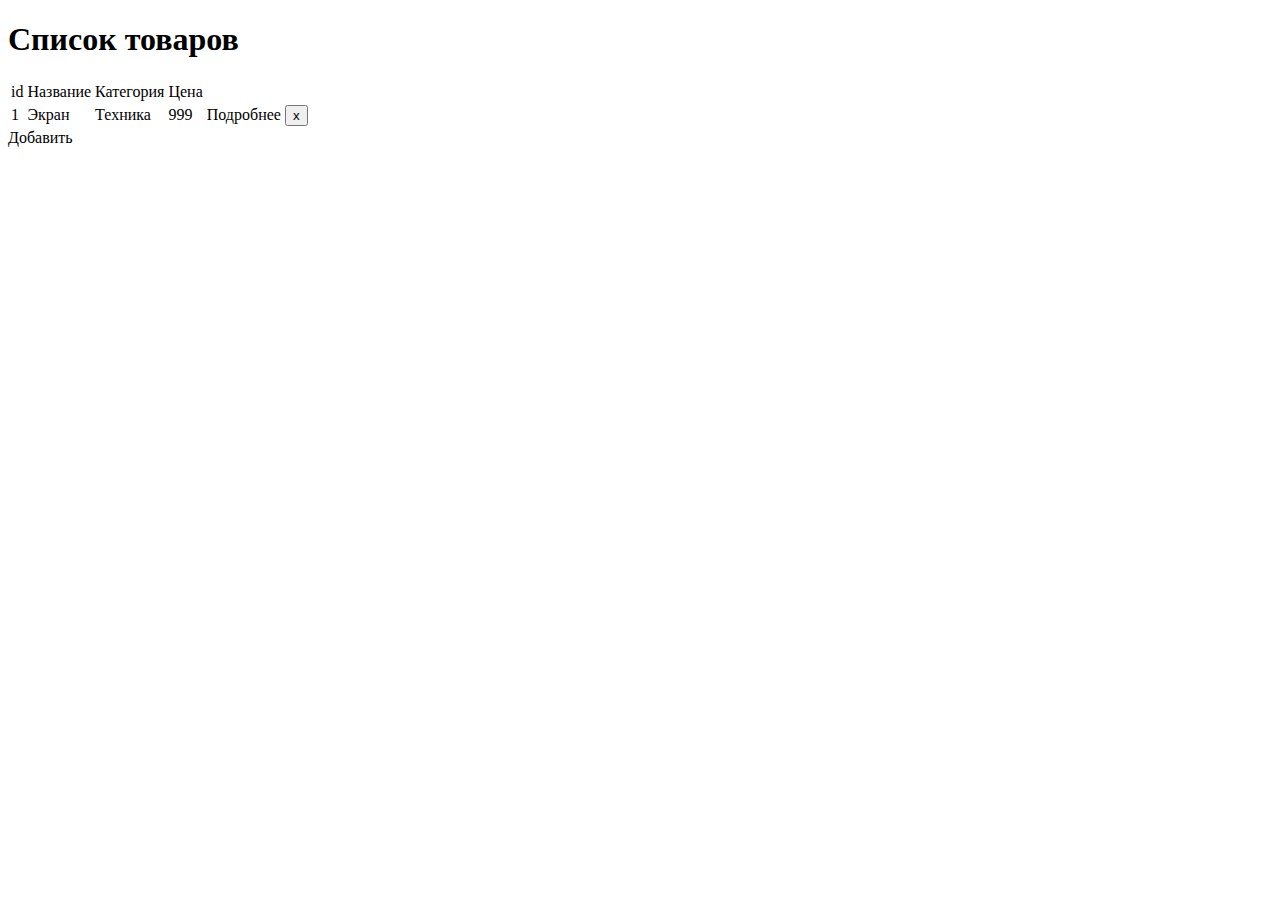
<file: src/main/resources/templates/admin/index.html>
<!DOCTYPE html>
<html xmlns:th="http://www.thymeleaf.org">
<head>
    <title>Админ панель</title>
    <link href="https://cdn.jsdelivr.net/npm/bootstrap@5.0.2/dist/css/bootstrap.min.css" rel="stylesheet"
          integrity="sha384-EVSTQN3/azprG1Anm3QDgpJLIm9Nao0Yz1ztcQTwFspd3yD65VohhpuuCOmLASjC" crossorigin="anonymous">
</head>
<body>
<nav th:replace="fragments/nav-bar::nav-bar">
</nav>
<div class="container">
    <h1 th:text="#{title.product.list}">Список товаров</h1>
    <h4 th:text="'Вы вошли как ' +${#authentication.getName()}"></h4>
    <table class="table table-striped">
        <thead>
        <tr>
            <td>id</td>
            <td>Название</td>
            <td>Категория</td>
            <td>Цена</td>
            <td></td>
            <td></td>
        </tr>
        </thead>
        <tbody>
        <tr th:each="product : ${products}">
            <td th:text="${product.id}">1</td>
            <td th:text="${product.title}">Экран</td>
            <td th:text="${product.category}">Техника</td>
            <td th:text="${product.price}">999</td>
            <td><a th:href="@{${'/info/' + product.id}}">Подробнее</a></td>
            <td><form method="post" th:action="@{${'/admin/delete/' + product.id}}">
                <button type="submit" class="btn btn-danger">x</button>
            </form></td>
        </tr>
        </tbody>
    </table>
    <a th:href="@{'/admin/add'}" class="btn btn-primary">Добавить</a>
</div>
</body>
</html>
</file>
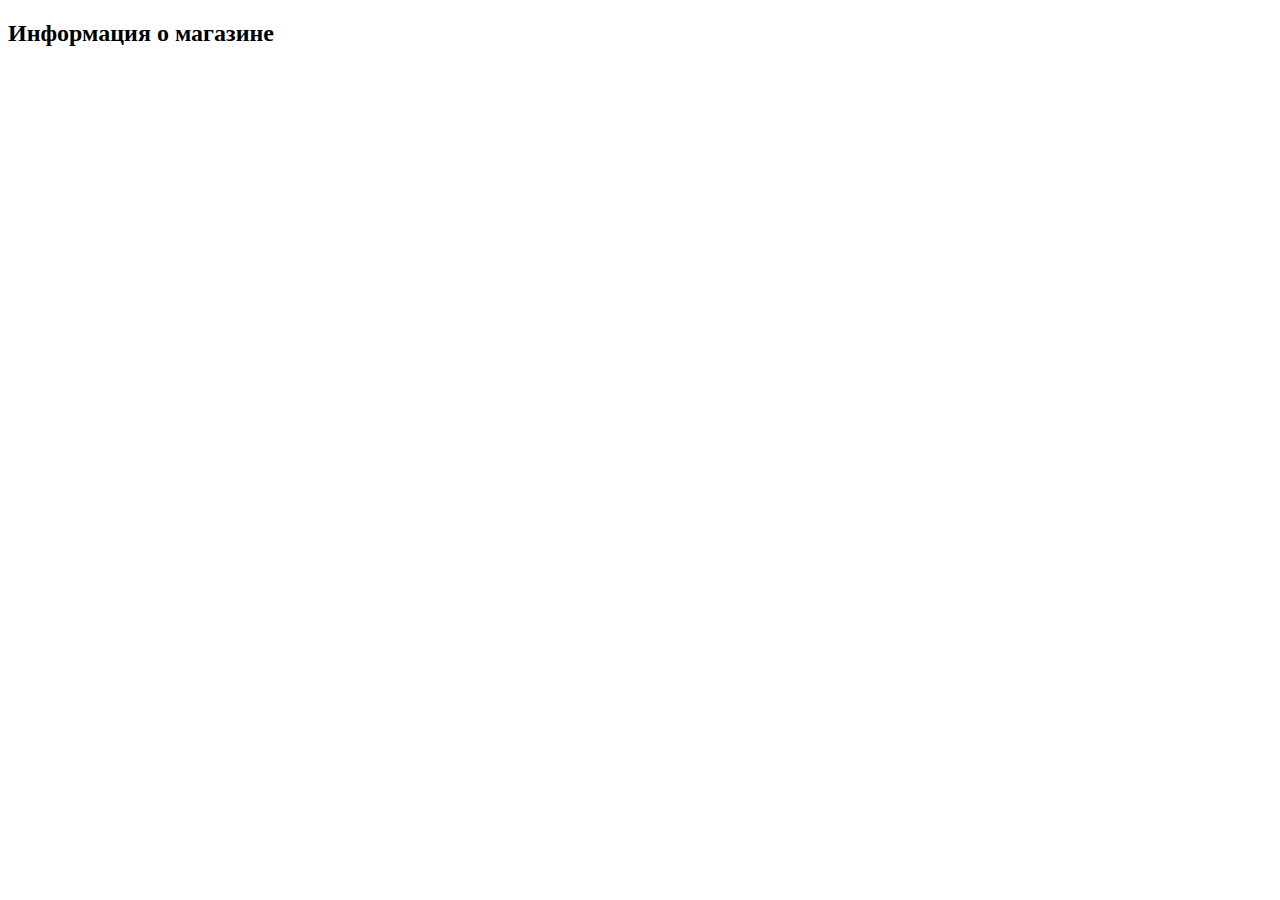
<file: src/main/resources/templates/about.html>
<!DOCTYPE html>
<html xmlns:th="http://www.thymeleaf.org">
<head th:include="fragments/common-head">
    <title>О нас</title>
</head>
<body>
<nav th:replace="fragments/nav-bar::nav-bar">
</nav>
<div class="container">
    <div class="row justify-content-center g-0">
        <div class="col-6">
            <h2>Информация о магазине</h2>
            <h5 th:text="#{text.about}"></h5>
        </div>
    </div>
</div>
</body>
</html>
</file>
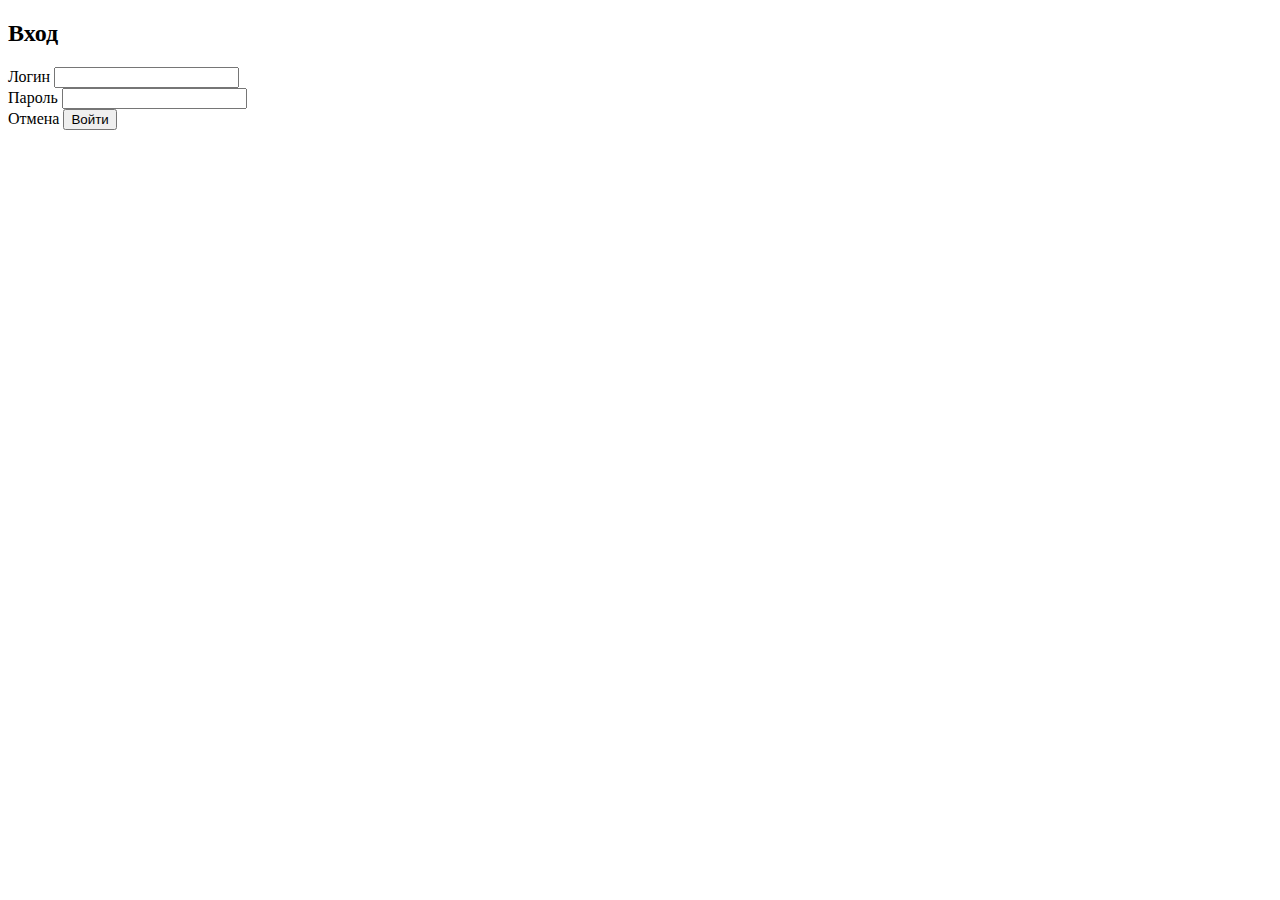
<file: src/main/resources/templates/login.html>
<!DOCTYPE html>
<html xmlns:th="http://www.thymeleaf.org">
<head>
    <title>Форма добавления товара</title>
    <link href="https://cdn.jsdelivr.net/npm/bootstrap@5.0.2/dist/css/bootstrap.min.css" rel="stylesheet"
          integrity="sha384-EVSTQN3/azprG1Anm3QDgpJLIm9Nao0Yz1ztcQTwFspd3yD65VohhpuuCOmLASjC" crossorigin="anonymous">
    <script>

    </script>
</head>
<body>
<nav th:replace="fragments/nav-bar::nav-bar">
</nav>
<div class="container">
    <div class="row justify-content-center">
        <form method="post" th:action="@{/login}" class="col-md-6">
            <h2>Вход</h2>
            <div class="mb-3">
                <label for="name" class="form-label">Логин</label>
                <input type="text" class="form-control" id="name" name="username">
            </div>
            <div class="mb-3">
                <label for="score" class="form-label">Пароль</label>
                <input type="text" class="form-control" id="score" name="password">
                <br>
            </div>
            <a th:href="@{'/'}" class="btn btn-secondary">Отмена</a>
            <button type="submit" class="btn btn-primary">Войти</button>
        </form>
    </div>
</div>
</body>
</html>
</file>
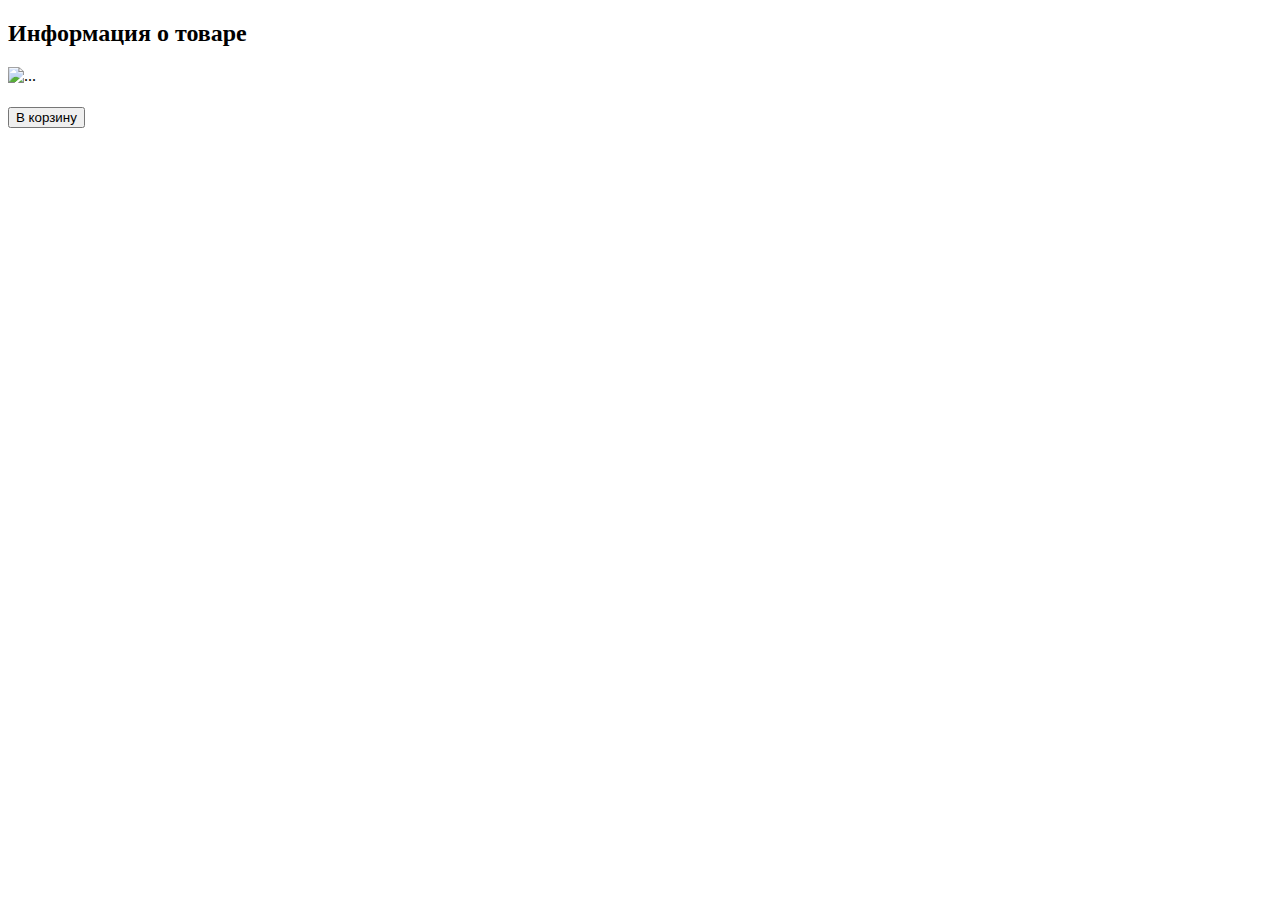
<file: src/main/resources/templates/product_info.html>
<!DOCTYPE html>
<html xmlns:th="http://www.thymeleaf.org">
<head th:include="fragments/common-head">
    <title>Информация о товаре</title>
</head>
<body>
<nav th:replace="fragments/nav-bar::nav-bar">
</nav>
<div class="container">
    <div class="row justify-content-center g-0">
        <div class="col-6">
            <h2 th:text="#{title.product.info}">Информация о товаре</h2>
            <div class="card" style="max-width: 540px;">
                <div class="row">
                    <div class="col-md-4">
                        <img th:src="@{/images/image.png}" class="img-fluid rounded-start" alt="...">
                    </div>
                    <div class="col-md-8">
                        <div class="card-body">
                            <h5 th:text="${'Id: ' + product.id}" class="card-title"></h5>
                            <p th:text="${'Название товара: ' + product.title}" class="card-text"></p>
                            <p th:text="${'Цена: ' + product.price}" class="card-text"><small class="text-muted"></small></p>
                        </div>
                    </div>
                </div>
                <button th:attr="data-product-id=${product.id}" class="btn btn-success w-100" onclick="onClickAddToCart(this)">
                    В корзину
                </button>
            </div>
        </div>
    </div>
</div>
</body>
</html>
</file>
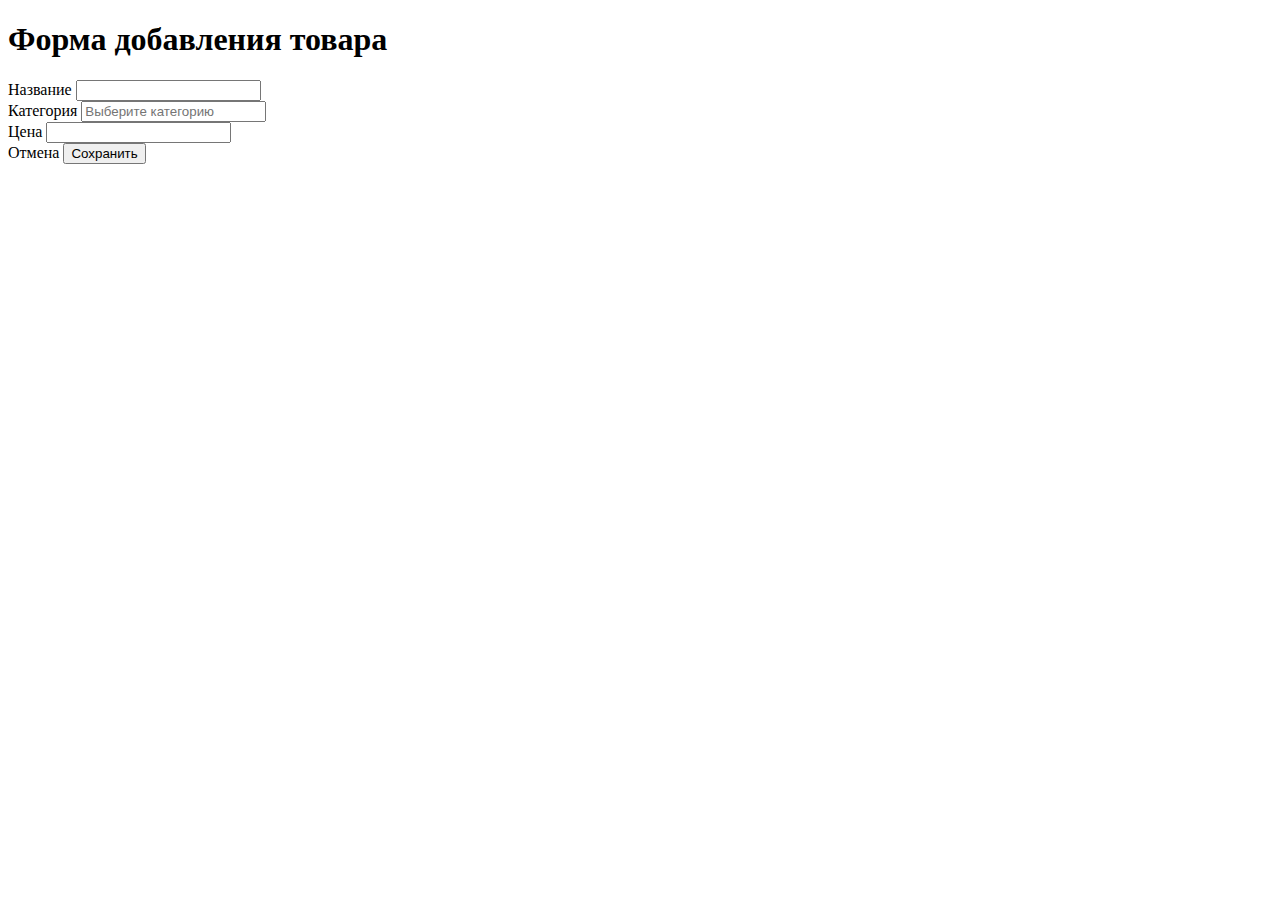
<file: src/main/resources/templates/admin/add_product_form.html>
<!DOCTYPE html>
<html xmlns:th="http://www.thymeleaf.org">
<head>
    <title>Форма добавления товара</title>
    <link href="https://cdn.jsdelivr.net/npm/bootstrap@5.0.2/dist/css/bootstrap.min.css" rel="stylesheet"
          integrity="sha384-EVSTQN3/azprG1Anm3QDgpJLIm9Nao0Yz1ztcQTwFspd3yD65VohhpuuCOmLASjC" crossorigin="anonymous">
    <script>

    </script>
</head>
<body>
<nav th:replace="fragments/nav-bar::nav-bar">
</nav>
<div class="container">
    <h1 th:text="#{title.product.form}">Форма добавления товара</h1>
    <div class="row">
        <form method="post" th:action="@{/admin/add}" class="col-md-6" th:object="${productShortDto}">
            <div class="mb-3">
                <label for="name" class="form-label">Название</label>
                <input type="text" class="form-control" id="name" th:field="*{title}">
                <br>
                <div th:each="err : ${#fields.errors('title')}" th:text="${err}" class="alert alert-danger">
                </div>
            </div>
            <div class="mb-3">
                <label for="categories" class="form-label">Категория</label>
                <input class="form-control" list="categoriesOptions" id="categories" placeholder="Выберите категорию"
                       th:field="*{category}" required>
                <datalist id="categoriesOptions">
                    <option th:each="category : ${categories}" value="Категория" th:value="${category}">
                </datalist>
                <div th:if="${notFound}" th:text="${notFound.getMessage()}" class="alert alert-danger">
                </div>
            </div>
            <div class="mb-3">
                <label for="score" class="form-label">Цена</label>
                <input type="number" class="form-control" id="score" th:field="*{price}">
                <br>
                <div th:each="err : ${#fields.errors('price')}" th:text="${err}" class="alert alert-danger">
                </div>
            </div>
            <a th:href="@{'/'}" class="btn btn-secondary">Отмена</a>
            <button type="submit" class="btn btn-primary">Сохранить</button>
        </form>
    </div>
</div>
</body>
</html>
</file>
